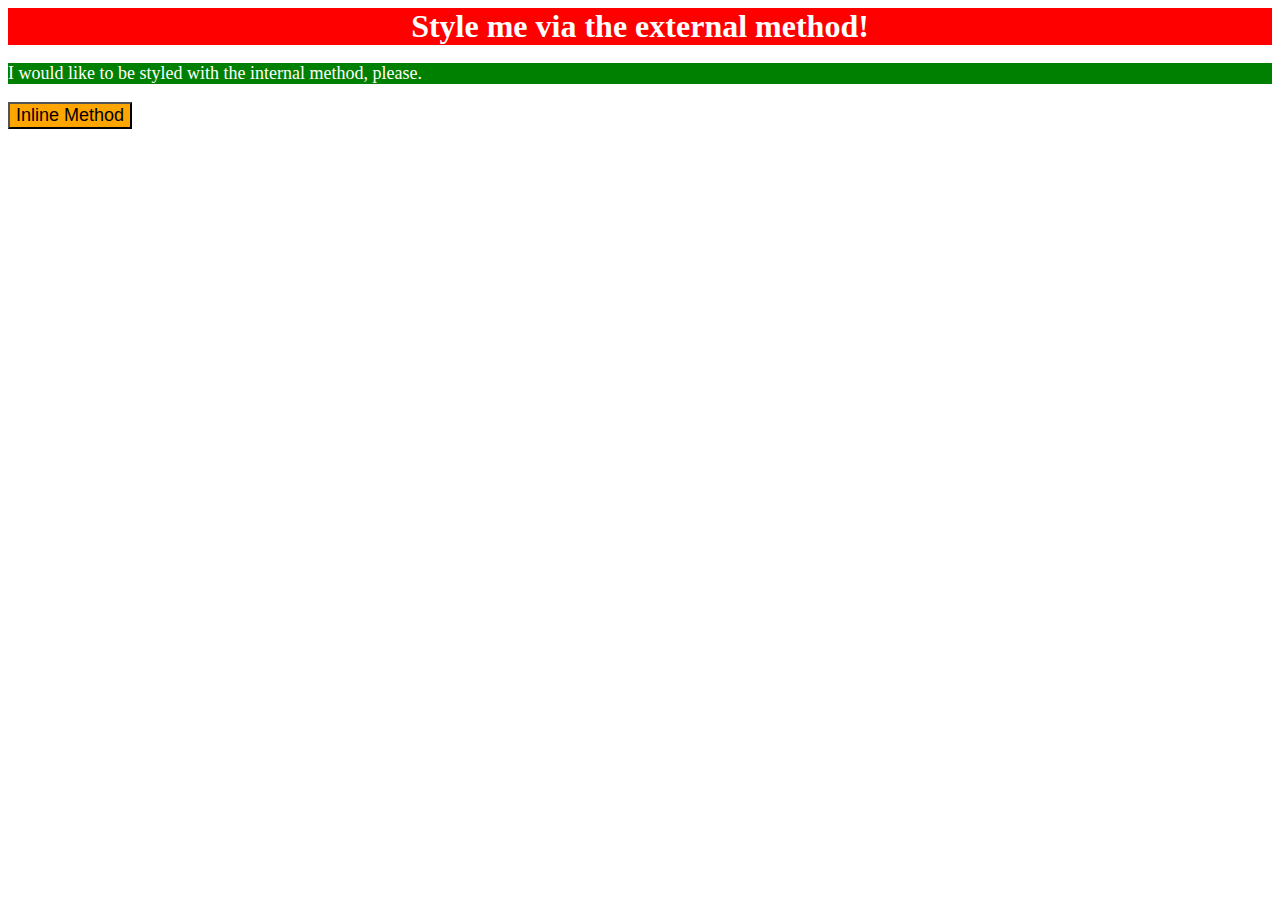
<file: foundations/intro-to-css/01-css-methods/index.html>
<!DOCTYPE html>
<html lang="en">
  <head>
    <meta charset="UTF-8">
    <meta http-equiv="X-UA-Compatible" content="IE=edge">
    <meta name="viewport" content="width=device-width, initial-scale=1.0">
    <title>Methods for Adding CSS</title>
    <link rel="stylesheet" href="styles.css">

    <style>
      p{
        background-color: green;
        color: white;
        font-size: 18px;
      }
    </style>
  </head>
  <body>
    <div>Style me via the external method!</div>
    <p>I would like to be styled with the internal method, please.</p>
    <button style="background-color: orange; font-size: 18px;">Inline Method</button>
  </body>
</html>
</file>
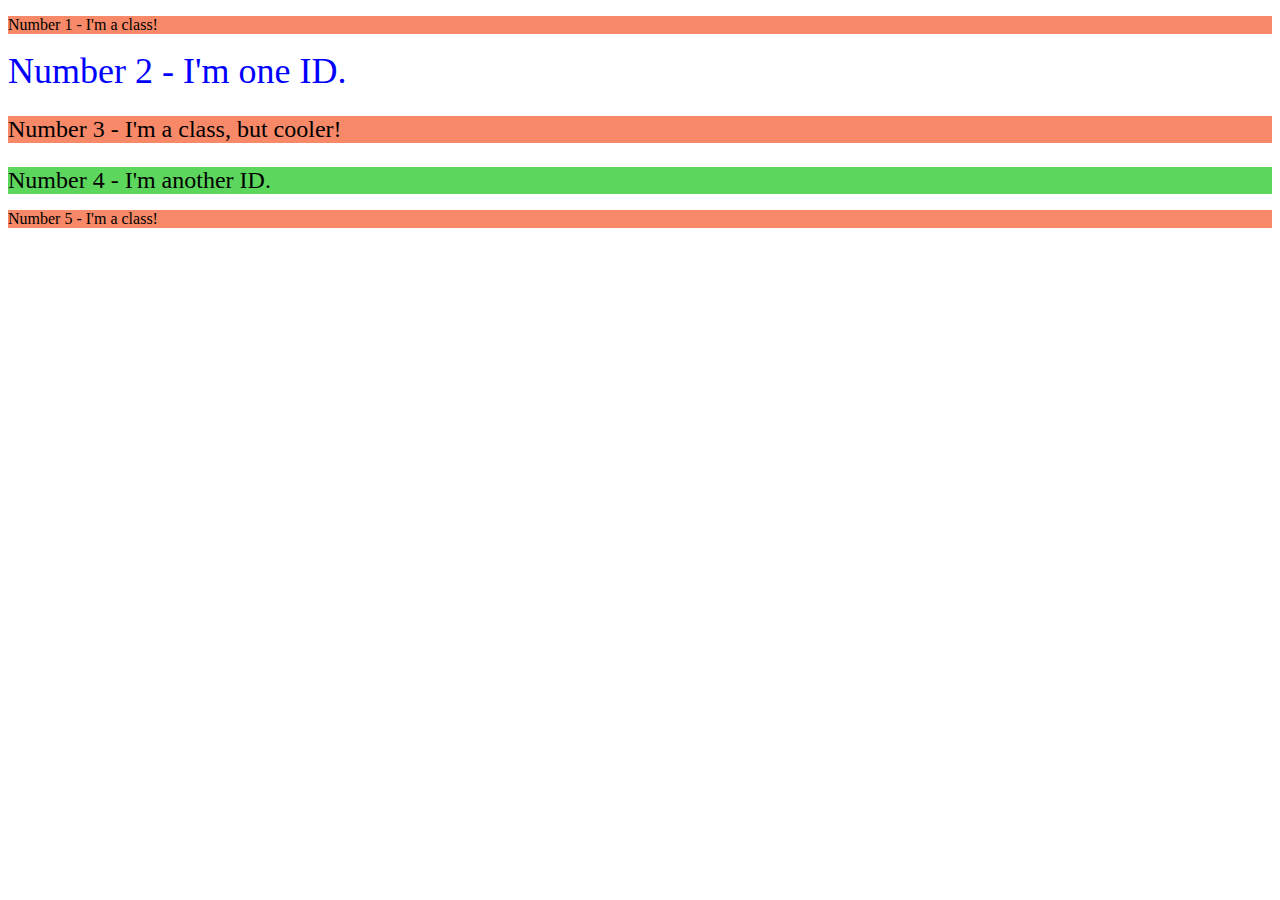
<file: foundations/intro-to-css/02-class-id-selectors/index.html>
<!DOCTYPE html>
<html lang="en">
  <head>
    <meta charset="UTF-8">
    <meta http-equiv="X-UA-Compatible" content="IE=edge">
    <meta name="viewport" content="width=device-width, initial-scale=1.0">
    <title>Class and ID Selectors</title>
    <link rel="stylesheet" href="style.css">
  </head>
  <body>

    <p class="odd">Number 1 - I'm a class!</p>
    
    <div id="two">Number 2 - I'm one ID.</div>
    
    <p class="odd adjust-font-size">Number 3 - I'm a class, but cooler!</p>
   
    <div id="four">Number 4 - I'm another ID.</div>
   
    <p class="odd">Number 5 - I'm a class!</p>
  </body>
</html>
</file>
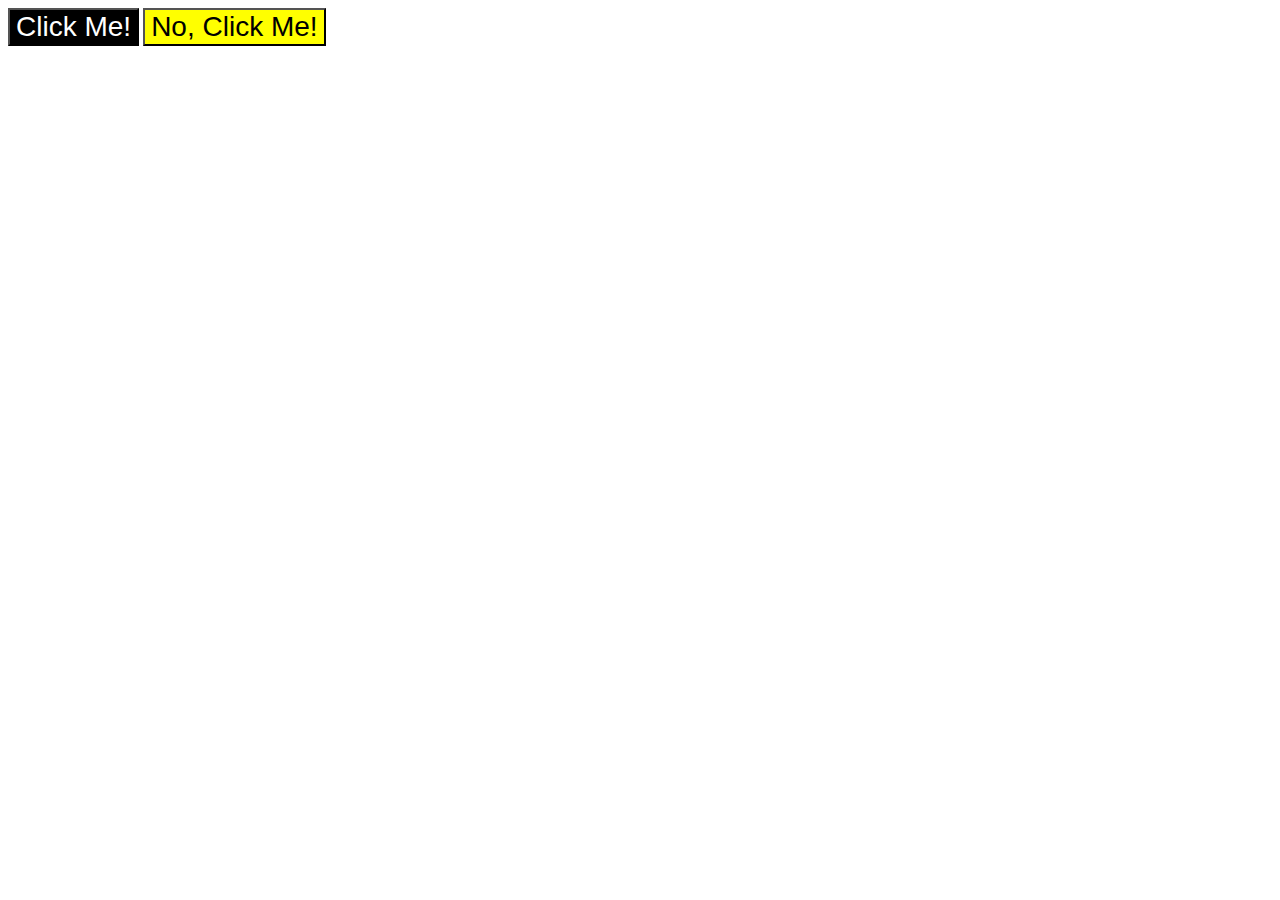
<file: foundations/intro-to-css/03-grouping-selectors/index.html>
<!DOCTYPE html>
<html lang="en">
  <head>
    <meta charset="UTF-8">
    <meta http-equiv="X-UA-Compatible" content="IE=edge">
    <meta name="viewport" content="width=device-width, initial-scale=1.0">
    <title>Grouping Selectors</title>
    <link rel="stylesheet" href="style.css">
  </head>
  <body>
    <button class="first"> Click Me!</button>
    <button class="second"> No, Click Me!</button>
  </body>
</html>
</file>
<file: foundations/intro-to-css/01-css-methods/styles.css>
div {
 background-color: red;   
 color: white;
 font-size: 32px;
 text-align: center;
 font-weight: bold;
}
</file>
<file: foundations/intro-to-css/02-class-id-selectors/style.css>
.odd {
    background-color: #f78968;
    font: Verdana, "DejaVu Sans", sans-serif;
}

.adjust-font-size {
    font-size: 24px;
}

#two {
    color: blue;
    font-size: 36px;
}

#four{
    background-color: #5cd65c;
    font-size: 24px;
}
</file>
<file: foundations/intro-to-css/03-grouping-selectors/style.css>
.first,
.second {
    font-size: 28px;
    font: Helvetica, "Times New Roman, sans-serif";
}

.first {
    background-color: black;
    color: white;
}

.second {
    background-color: yellow;
}
</file>
